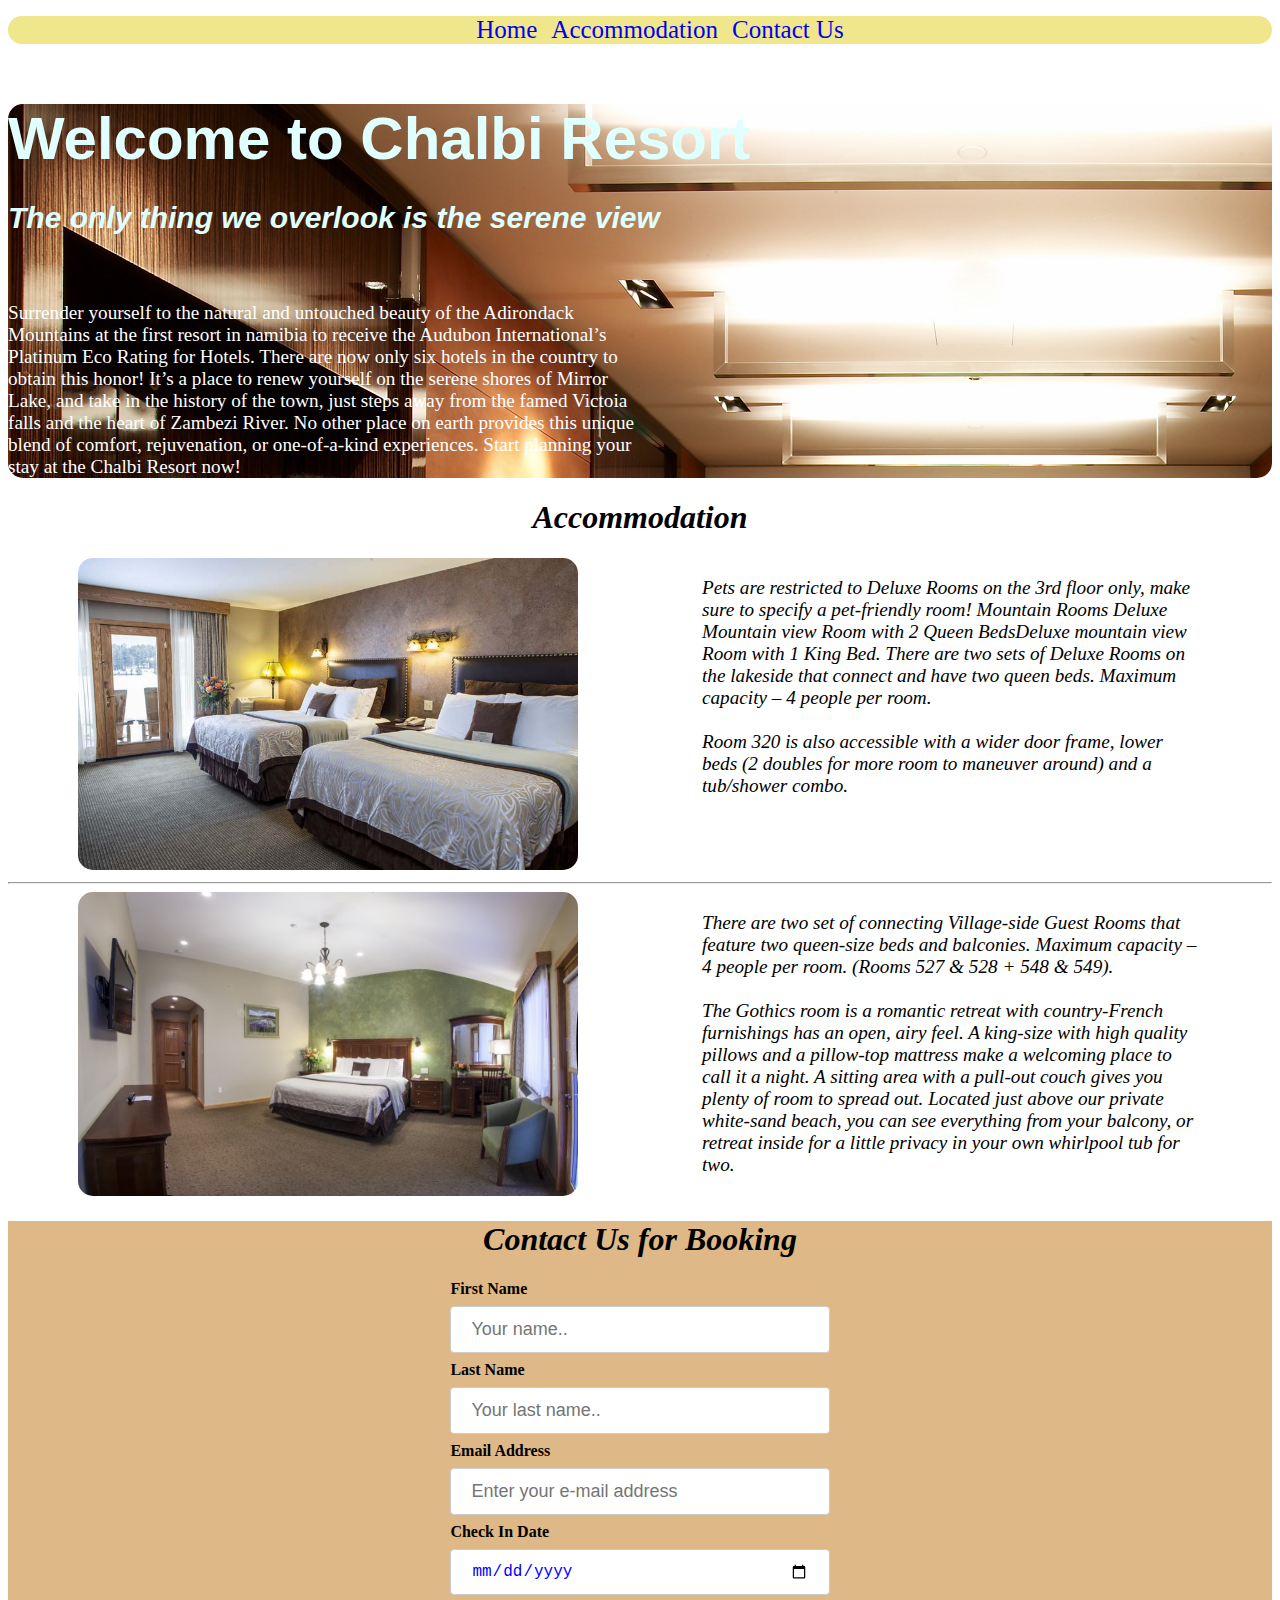
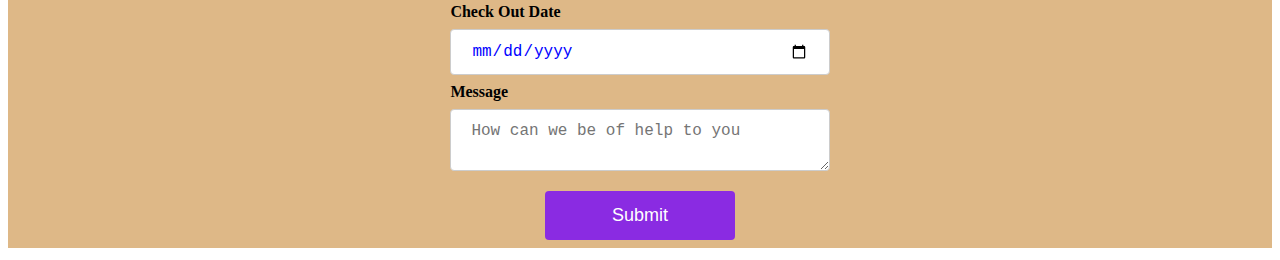
<file: index.html>
<!DOCTYPE html>
<html>
    <head>
        <title>Chalbi Resort|Heaven on Earth</title>
        <link rel="stylesheet"href="css/style.css"> 
    </head>
    <body>
        <ul class="menu-bar">
            <li><a href="index.html">Home</a></li>
            <li><a href="#section-accommodation">Accommodation</a></li>
            <li><a href="#section-contact">Contact Us</a></li>
        </ul>
        <section class="description">
            <h1><p>Welcome to Chalbi Resort <br><em>The only thing we overlook is the serene view</em></p></h1>
            <p class="more-details">Surrender yourself to the natural and untouched beauty of the Adirondack Mountains at the first resort in namibia to receive the Audubon International’s Platinum Eco Rating for Hotels. There are now only six hotels in the country to obtain this honor! It’s a place to renew yourself on the serene shores of Mirror Lake, and take in the history of the town, just steps away from the famed Victoia falls and the heart of Zambezi River. No other place on earth provides this unique blend of comfort, rejuvenation, or one-of-a-kind experiences. Start planning your stay at the Chalbi Resort now! </p>
        </section>
        <div class="acommodation" id="section-accommodation">
            <h1 class="header">Accommodation</h1>
            <img src="Images/Room1.jpg" alt="Double bed" class="room-image">
            <p class="customise-room-details">Pets are restricted to Deluxe Rooms on the 3rd floor only, make sure to specify a pet-friendly room! Mountain Rooms Deluxe Mountain view Room with 2 Queen BedsDeluxe mountain view Room with 1 King Bed. There are two sets of Deluxe Rooms on the lakeside that connect and have two queen beds.  Maximum capacity – 4 people per room. <br><br>Room 320 is also accessible with a wider door frame, lower beds (2 doubles for more room to maneuver around) and a tub/shower combo.</p>  
            <hr>
            <img src="Images/Room2.jpg" alt="Single bed" class="room-image">
            <p class="customise-room-details">There are two set of connecting Village-side Guest Rooms that feature two queen-size beds and balconies. Maximum capacity – 4 people per room. (Rooms 527 & 528 + 548 & 549).<br><br>The Gothics room is a romantic retreat with country-French furnishings has an open, airy feel. A king-size with high quality pillows and a pillow-top mattress make a welcoming place to call it a night. A sitting area with a pull-out couch gives you plenty of room to spread out. Located just above our private white-sand beach, you can see everything from your balcony, or retreat inside for a little privacy in your own whirlpool tub for two.</p>  
        </div>
        <div class="contacts" id="section-contact">
            <h1 class="header">Contact Us for Booking</h1>
            <form action="" class="contact-form">
                <label for="fname">First Name</label>
                <input type="text" id="fname" name="firstname" placeholder="Your name..">
                <label for="lname">Last Name</label>
                <input type="text" id="lname" name="lastname" placeholder="Your last name..">
                <label for= "mail">Email Address</lable>
                <input type="email" id="mail" name="email" placeholder="Enter your e-mail address">
                <label for="indate">Check In Date</lable>
                <input type="date" id="indate" name="chck-in-date">
                <label for="outdate">Check Out Date</label>
                <input type="date" id="outdate" name="chck-out-date">
                <label for="subject">Message</label> 
                <textarea type="textarea" id="subject" name="message" placeholder="How can we be of help to you"></textarea>
                <input type="submit" value="Submit">
            </form>  
        </div>
    </body>
</html>
</file>
<file: css/style.css>
.description {
    background: url(../Images/sunset.jpg);
    border-radius: 15px;
}
ul.menu-bar {
    border: 1px solid;
    background-color: khaki;
    text-align: center;
    border-radius: 15px;
    border-style: none;
}
ul.menu-bar li {
    display: inline;
}
ul.menu-bar li a {
    font-size: 25px;
    padding: 5px;
    text-decoration: none;
}
h1 p {
    font-size: 60px;
    font-family: -apple-system, BlinkMacSystemFont, 'Segoe UI', Roboto, Oxygen, Ubuntu, Cantarell, 'Open Sans', 'Helvetica Neue', sans-serif;
    color: lightcyan;
}
p em {
    font-size: 30px;
}
.more-details {
    color:white;
    border: 1px solid;
    width: 50%;
    border-style: none;
    font-size: larger; 
}
h1.header {
    font-family: Cambria, Cochin, Georgia, Times, 'Times New Roman', serif;
    text-align: center;
    font-style: oblique;
}
.acommodation {
    border: 1px solid;
    border-style: none;
}
img.room-image {
    border-radius: 15px;
    width: 500px;
    margin-left:70px;
}
.room-image {
    padding: o 200px 20px 0;
}
.customise-room-details {
    font-style: oblique;
    font-size: larger;
    width: 500px;
    float: right;
    margin-right: 70px;
}
.contact-form {
    border: 1px solid;
    width: 30%;
    content: center;
    margin-left: 35%;
    border-style: none;
}

input {
    width: 100%;
    padding: 12px 20px;
    margin: 8px 0;
    display: inline-block;
    border: 1px solid #ccc;
    border-radius: 4px;
    box-sizing: border-box;
}
.contacts {
    background-color: burlywood;
}
textarea {
    width: 100%;
    padding: 12px 20px;
    margin: 8px 0;
    display: inline-block;
    border: 1px solid #ccc;
    border-radius: 4px;
    box-sizing: border-box;
}
  
input[type=submit] {
    width: 50%;
    background-color:blueviolet;
    color: white;
    padding: 14px 20px;
    margin-left:25%;
    border: none;
    border-radius: 4px;
    cursor: pointer;
}
input[type=submit]:hover {
    background-color: #45a049;
}

label {
      font-family: Georgia, 'Times New Roman', Times, serif;
      font-weight: bolder;
      color:black
}
input {
    color: blue;
    font-size: large;
}
textarea {
    color: blue;
    font-size:large;
}
</file>
